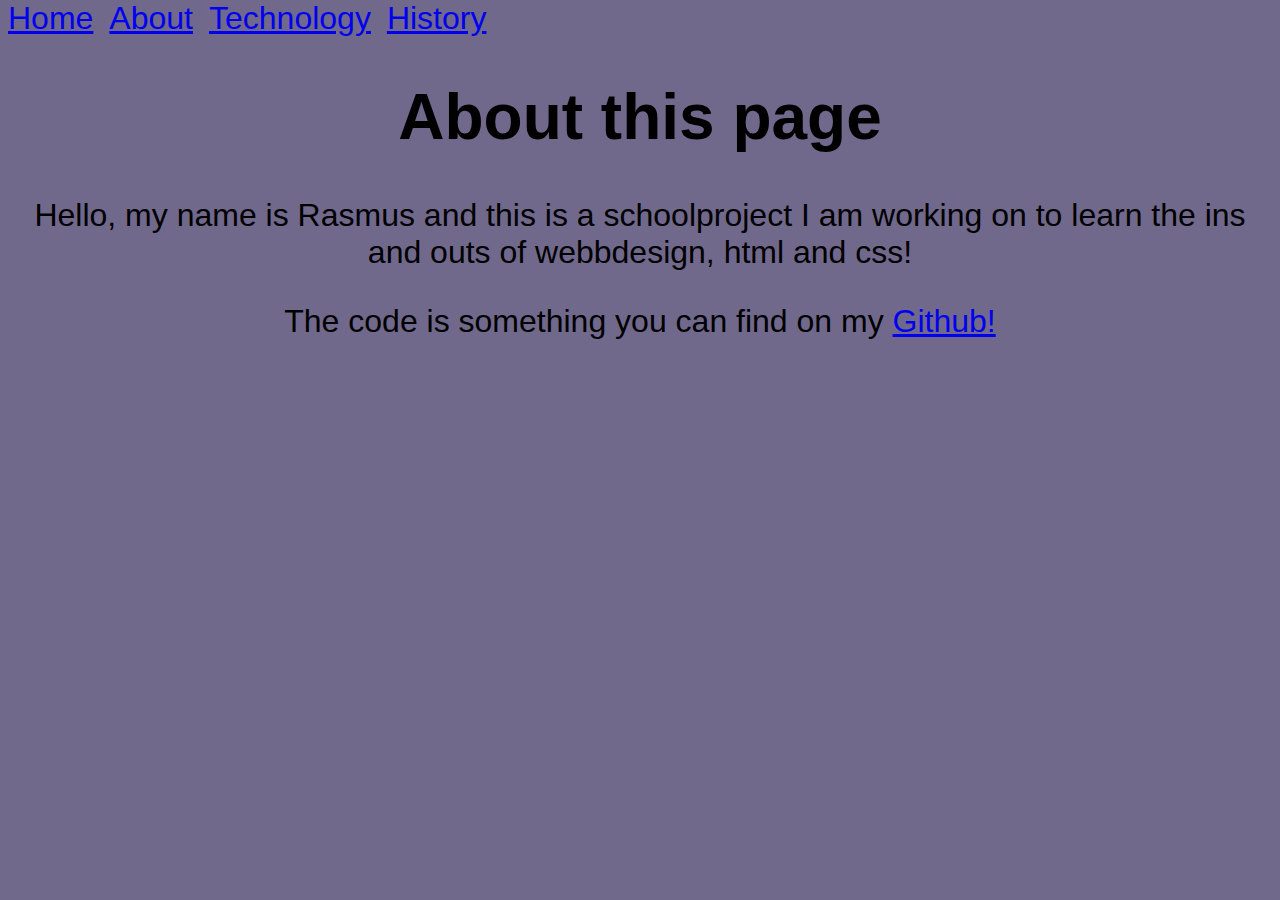
<file: docs/about.html>
<!DOCTYPE html>
<html lang="en">
<head>
    <meta charset="UTF-8">
    <meta http-equiv="X-UA-Compatible" content="IE=edge">
    <meta name="viewport" content="width=device-width, initial-scale=1.0">
    <title>About my page</title>
    <link rel="stylesheet" href="style.css">
</head>
<body>
    <main>
        <nav>
            <div class="navigation">
                <li><a href="index.html">Home</a></li>
                <li><a href="about.html">About</a></li>
                <li><a href="webb.html">Technology</a></li>
                <li><a href="History.html">History</a></li>
            </div>
        </nav>
    </main>
    <h1>About this page</h1>
    <p>Hello, my name is Rasmus and this is a schoolproject I am working on to learn the ins and outs of webbdesign, html and css!</p>
    <p>The code is something you can find on my <a href="https://github.com/RasmusEriksson/teknik.webbintro" target="_blank">Github!</a></p>

</body>
</html>
</file>
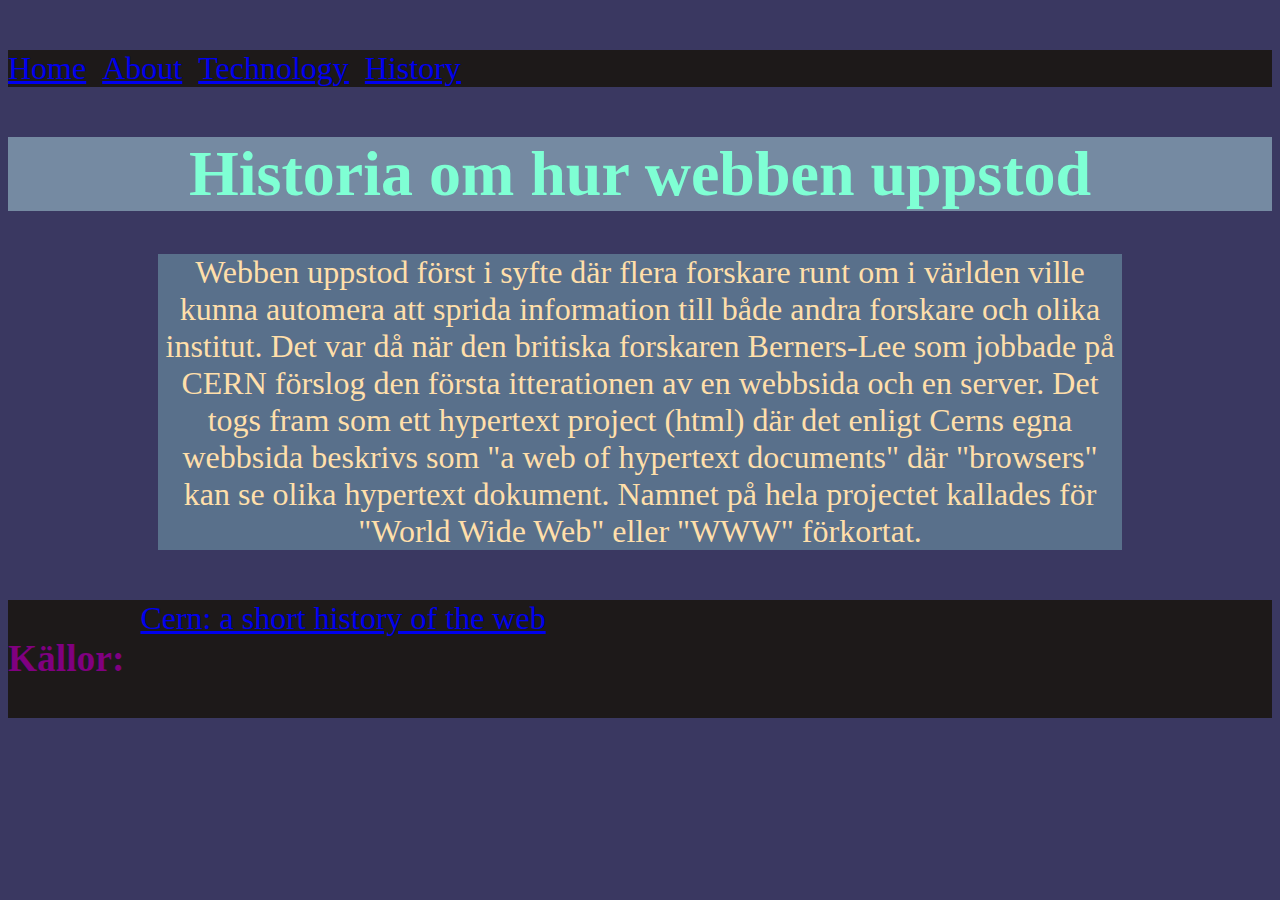
<file: docs/History.html>
<!DOCTYPE html>
<html lang="en">
<head>
    <meta charset="UTF-8">
    <meta http-equiv="X-UA-Compatible" content="IE=edge">
    <meta name="viewport" content="width=device-width, initial-scale=1.0">
    <title>Document</title>
</head>
<link rel="stylesheet" href="Visuals.css">
<body>
    <nav>
        <ul class="navigation">
            <li><a href="index.html">Home</a></li>
            <li><a href="about.html">About</a></li>
            <li><a href="webb.html">Technology</a></li>
            <li><a href="History.html">History</a></li>
        </ul>
    </nav>
    <div class="HeadLines">
        <h1>Historia om hur webben uppstod</h1>

    </div>
    <div class="UnderText">
        <p>Webben uppstod först i syfte där flera forskare runt om i världen ville kunna automera att sprida information till både andra forskare och olika institut. Det var då när den britiska forskaren Berners-Lee som jobbade på CERN förslog den första itterationen av en webbsida och en server. Det togs fram som ett hypertext project (html) där det enligt Cerns egna webbsida beskrivs som "a web of hypertext documents" där "browsers" kan se olika hypertext dokument. Namnet på hela projectet kallades för "World Wide Web" eller "WWW" förkortat.</p>
    </div>
    
    <div class = "navigation">
        <h3>Källor:</h3> 
         <li><a href="https://home.cern/science/computing/birth-web/short-history-web">Cern: a short history of the web</a></li>
    </div>
</body>
</html>
</file>
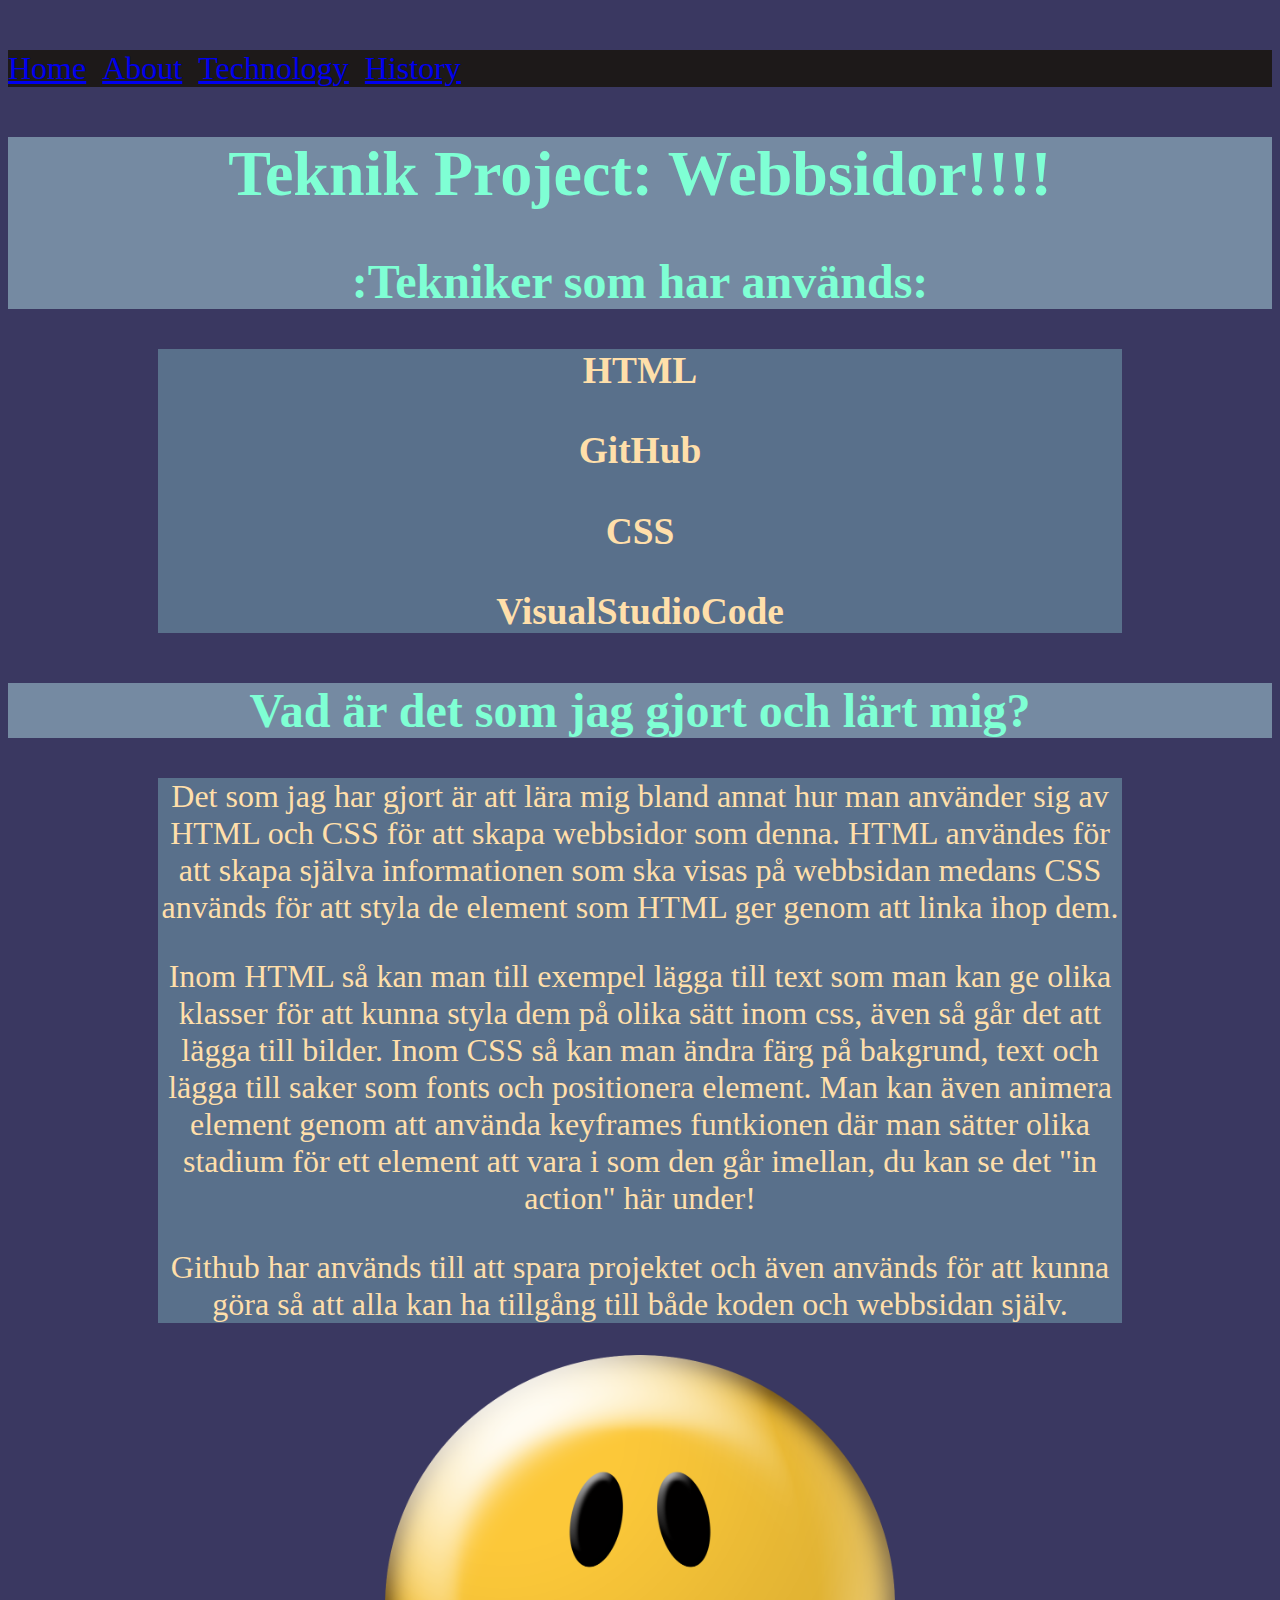
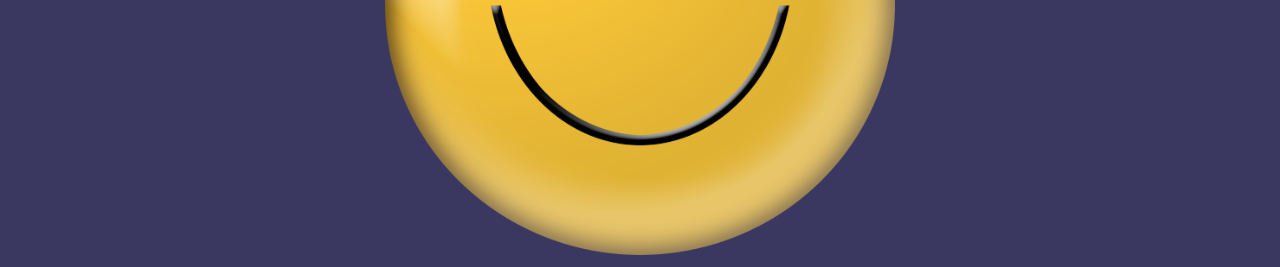
<file: docs/webb.html>
<!DOCTYPE html>
<html lang="en">
<head>
    <meta charset="UTF-8">
    <meta http-equiv="X-UA-Compatible" content="IE=edge">
    <meta name="viewport" content="width=device-width, initial-scale=1.0">
    <title>Document</title>
</head>
<link rel="stylesheet" href="Visuals.css">
<body>
    <nav>
        <ul class="navigation">
            <li><a href="index.html">Home</a></li>
            <li><a href="about.html">About</a></li>
            <li><a href="webb.html">Technology</a></li>
            <li><a href="History.html">History</a></li>
        </ul>
    </nav>
    <div class = "HeadLines">
        <h1>Teknik Project: Webbsidor!!!!</h1>

        <h2>:Tekniker som har används:</h2>
    </div>

    <div class = "UnderText">
        <h3>HTML</h3>
        <h3>GitHub</h3>
        <h3>CSS</h3>
        <h3>VisualStudioCode</h3>
    </div>
    <div class = "HeadLines">
        <h2>Vad är det som jag gjort och lärt mig?</h2>
    </div>
    <div class = "UnderText">
      <p>Det som jag har gjort är att lära mig bland annat hur man använder sig av HTML och CSS för att skapa webbsidor som denna. HTML användes för att skapa själva informationen som ska visas på webbsidan medans CSS används för att styla de element som HTML ger genom att linka ihop dem.</p>
      <p>Inom HTML så kan man till exempel lägga till text som man kan ge olika klasser för att kunna styla dem på olika sätt inom css, även så går det att lägga till bilder. Inom CSS så kan man ändra färg på bakgrund, text och lägga till saker som fonts och positionera element. Man kan även animera element genom att använda keyframes funtkionen där man sätter olika stadium för ett element att vara i som den går imellan, du kan se det "in action" här under!</p>
      <p>Github har används till att spara projektet och även används för att kunna göra så att alla kan ha tillgång till både koden och webbsidan själv.</p>
    </div>
    <img src="Smile.png" alt="SmileMan">
</body>
</html>
</file>
<file: docs/style.css>
@keyframes Mower {
    0% {transform: scaleX(1);}
    50% {transform: scaleX(-1);}
    100% {transform: scaleX(1);}
  

}

@keyframes Gato {
    0% {transform: scaleX(-1);}
    50% {transform: scaleX(1);}
    100% {transform: scaleX(-1);}
  

}


body {
    font-family: Impact, Haettenschweiler, 'Arial Narrow Bold', sans-serif;
    font-size: xx-large;
    flex-direction: row-reverse;
    color: rgb(0, 0, 0);
    text-align: center;
    background-color: rgb(113, 105, 140);
    margin-top: 0%;
}


.GatoImage {
    width: 40%;
    margin-top: 10%;
    max-height: 10cqmax;
    animation-name: Mower;
    animation-duration: 1s;
    animation-iteration-count: infinite;
}
.GatoImage2 {
    width: 40%;
    margin-top: 10%;
    max-height: 10cqmax;
    animation-name: Gato;
    animation-duration: 1s;
    animation-iteration-count: infinite;
}

.navigation {
    list-style: none;
    padding: 0;
    display: flex;
    gap: 1rem;

}
</file>
<file: docs/Visuals.css>
@keyframes SmileBounce {
    0% {transform: scaleY(1) scaleX(0.5);}
    50% {transform: scaleY(0.5) scaleX(1);}
    50% {offset-position: (0,-50);}
    100% {transform: scaleY(1) scaleX(0.5);}
 
}

.HeadLines {
    text-align: center;
    font-size: 200%;
    margin-top: 50px;
    background-color: #758aa2;
    color: aquamarine;

}

.UnderText {
    color: rgb(255, 223, 170);
    text-align: center;
    font-size: 200%;
    margin-top: 25px;
    background-color: #59708b;
    margin-left: 150px;
    margin-right: 150px;

}
.navigation {
    background-color: rgb(29, 25, 25);
    font-size: xx-large;
    text-align: left;
    color: purple;
    list-style: none;
    padding: 0;
    display: flex;
    gap: 1rem;
    margin-top: 50px;
}

body {
    background-color: rgb(58, 56, 97);
    text-align: center;
}
img {
    max-height: 500px;
    min-width: 500px;
    animation-name: SmileBounce;
    animation-duration: 1s;
    animation-iteration-count: infinite;
}
</file>
